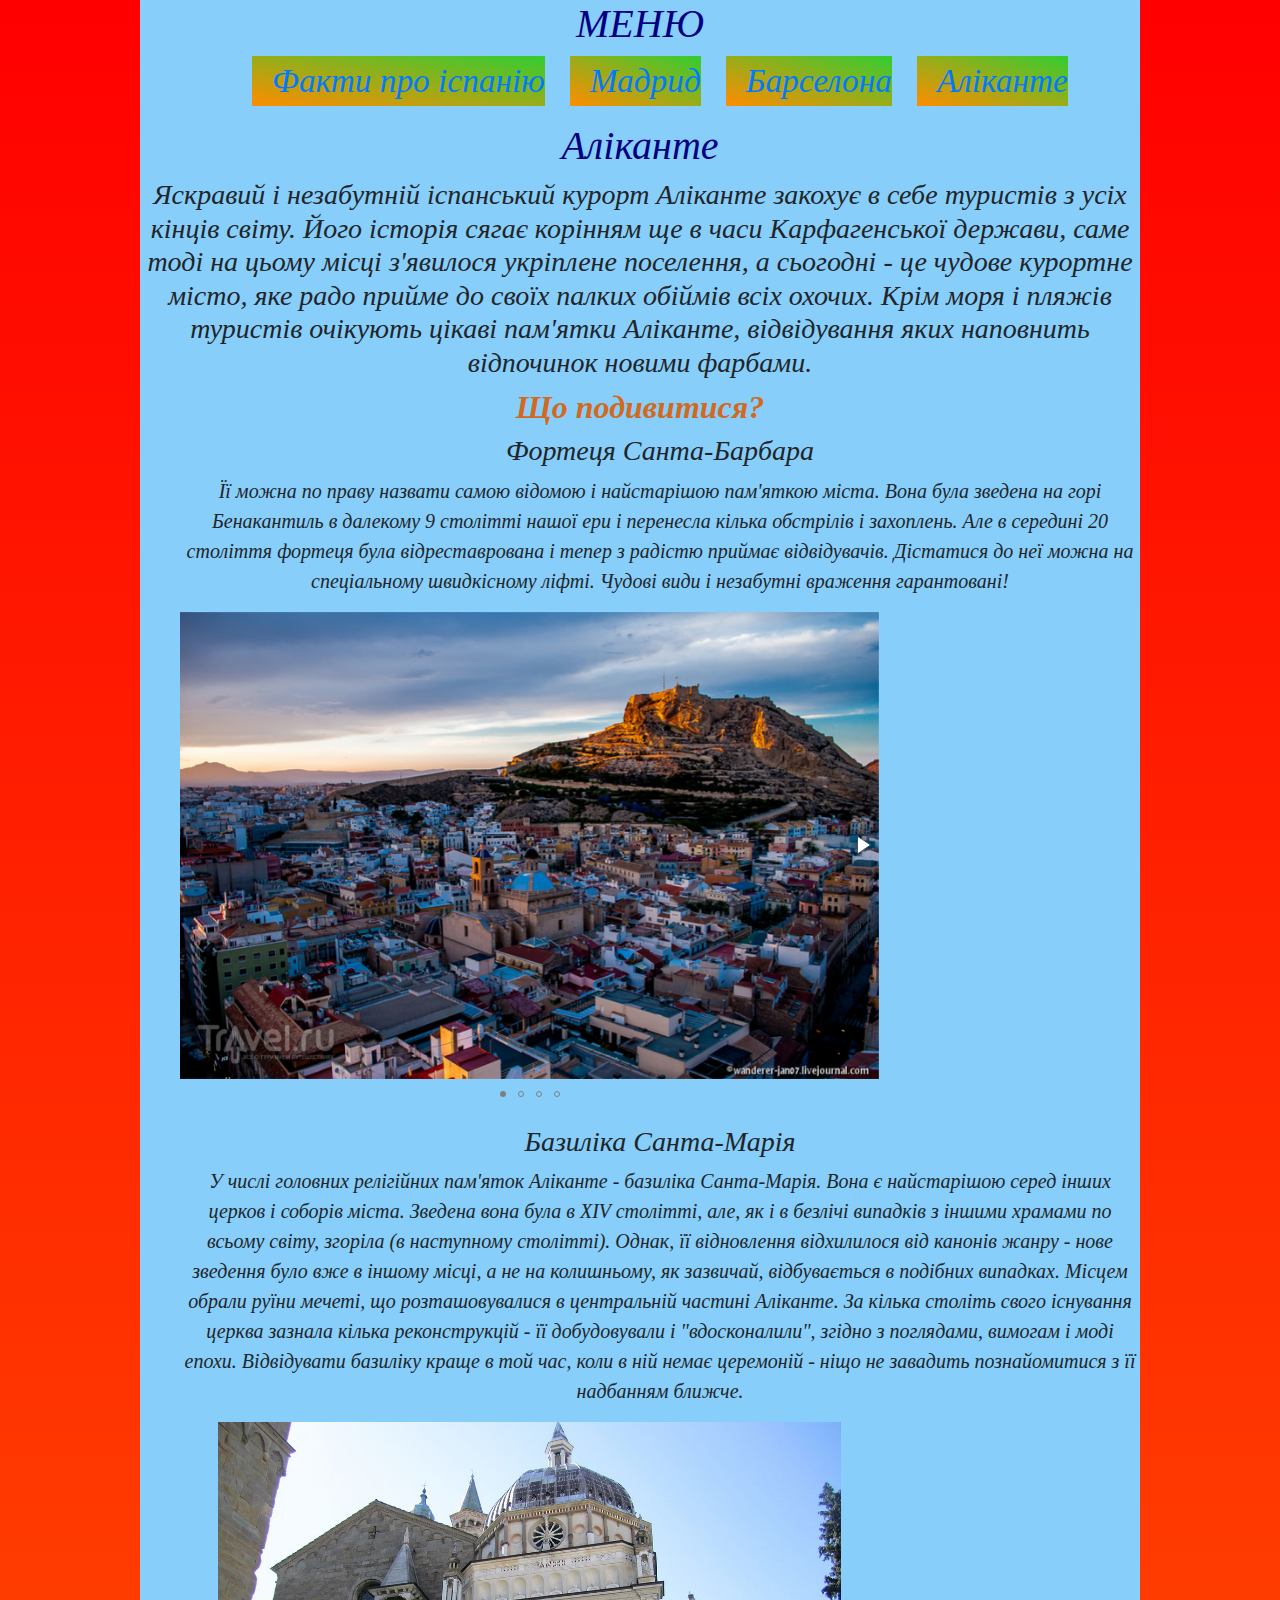
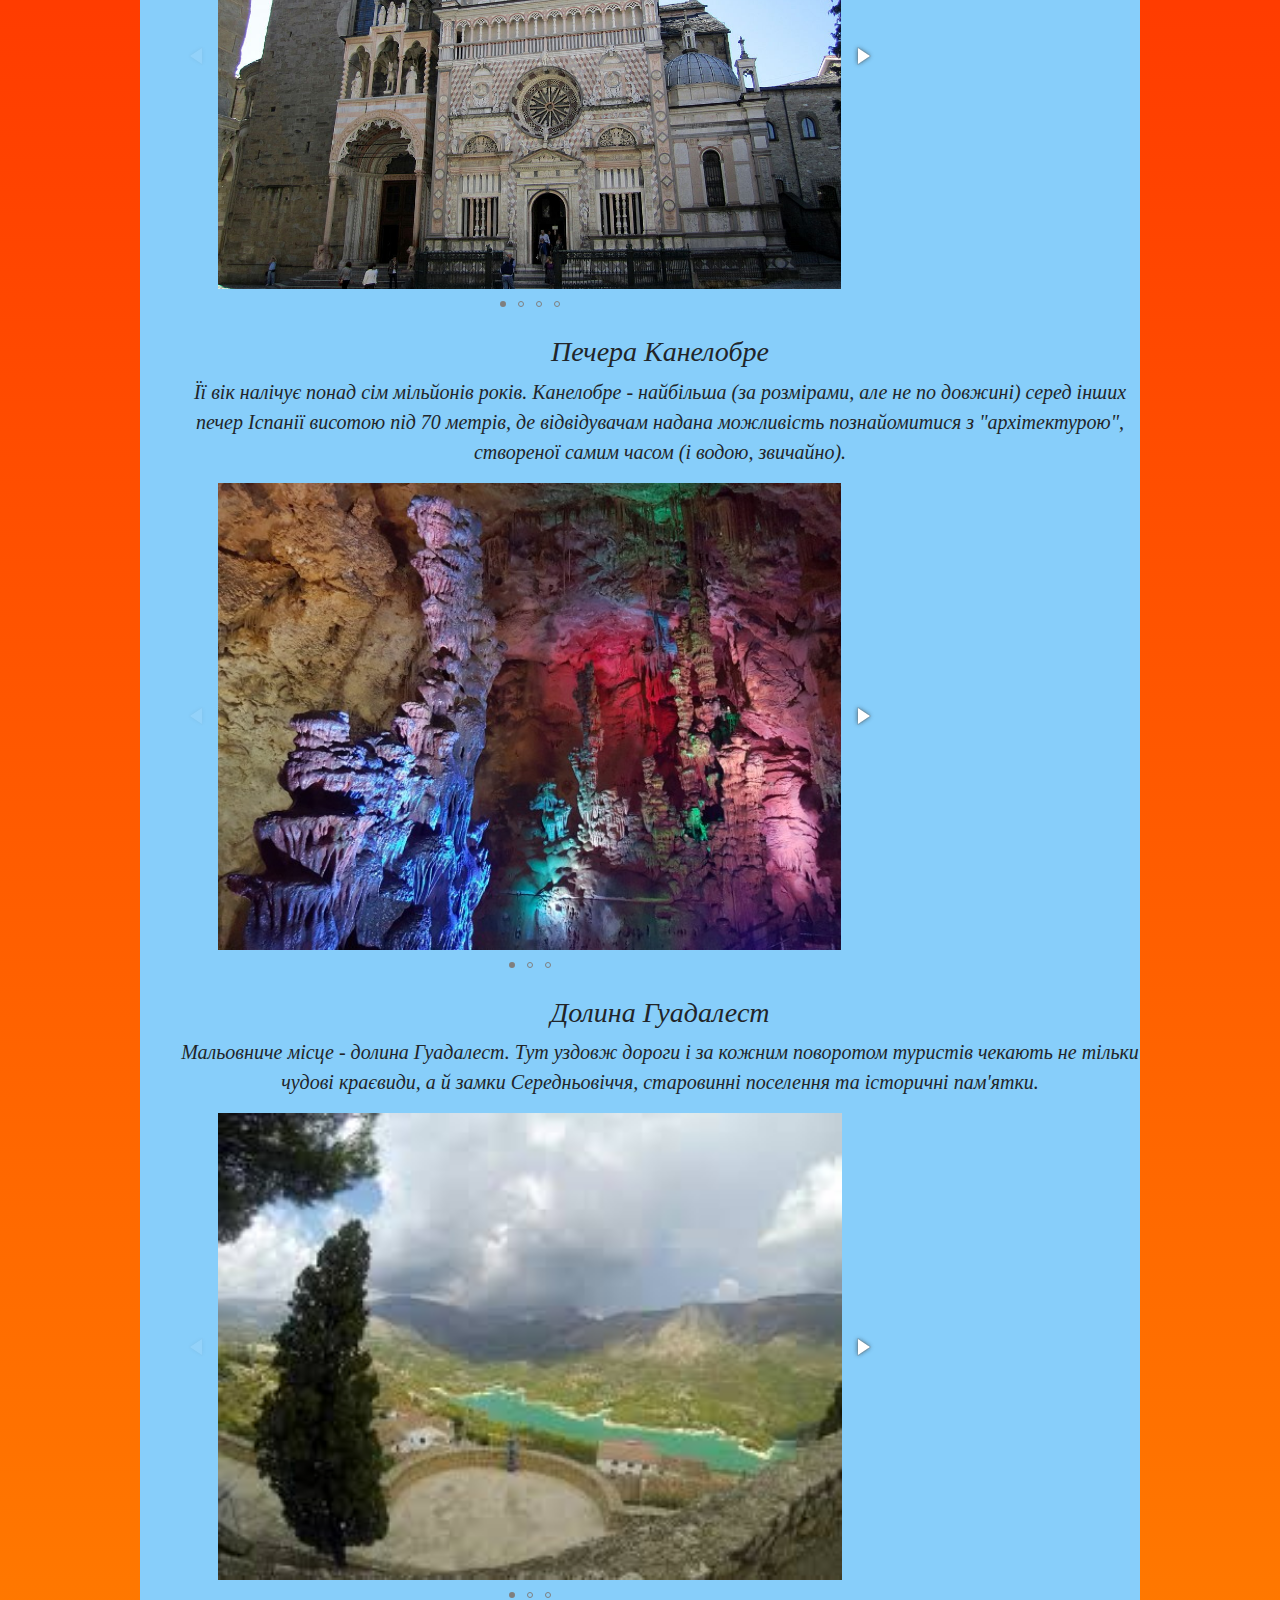
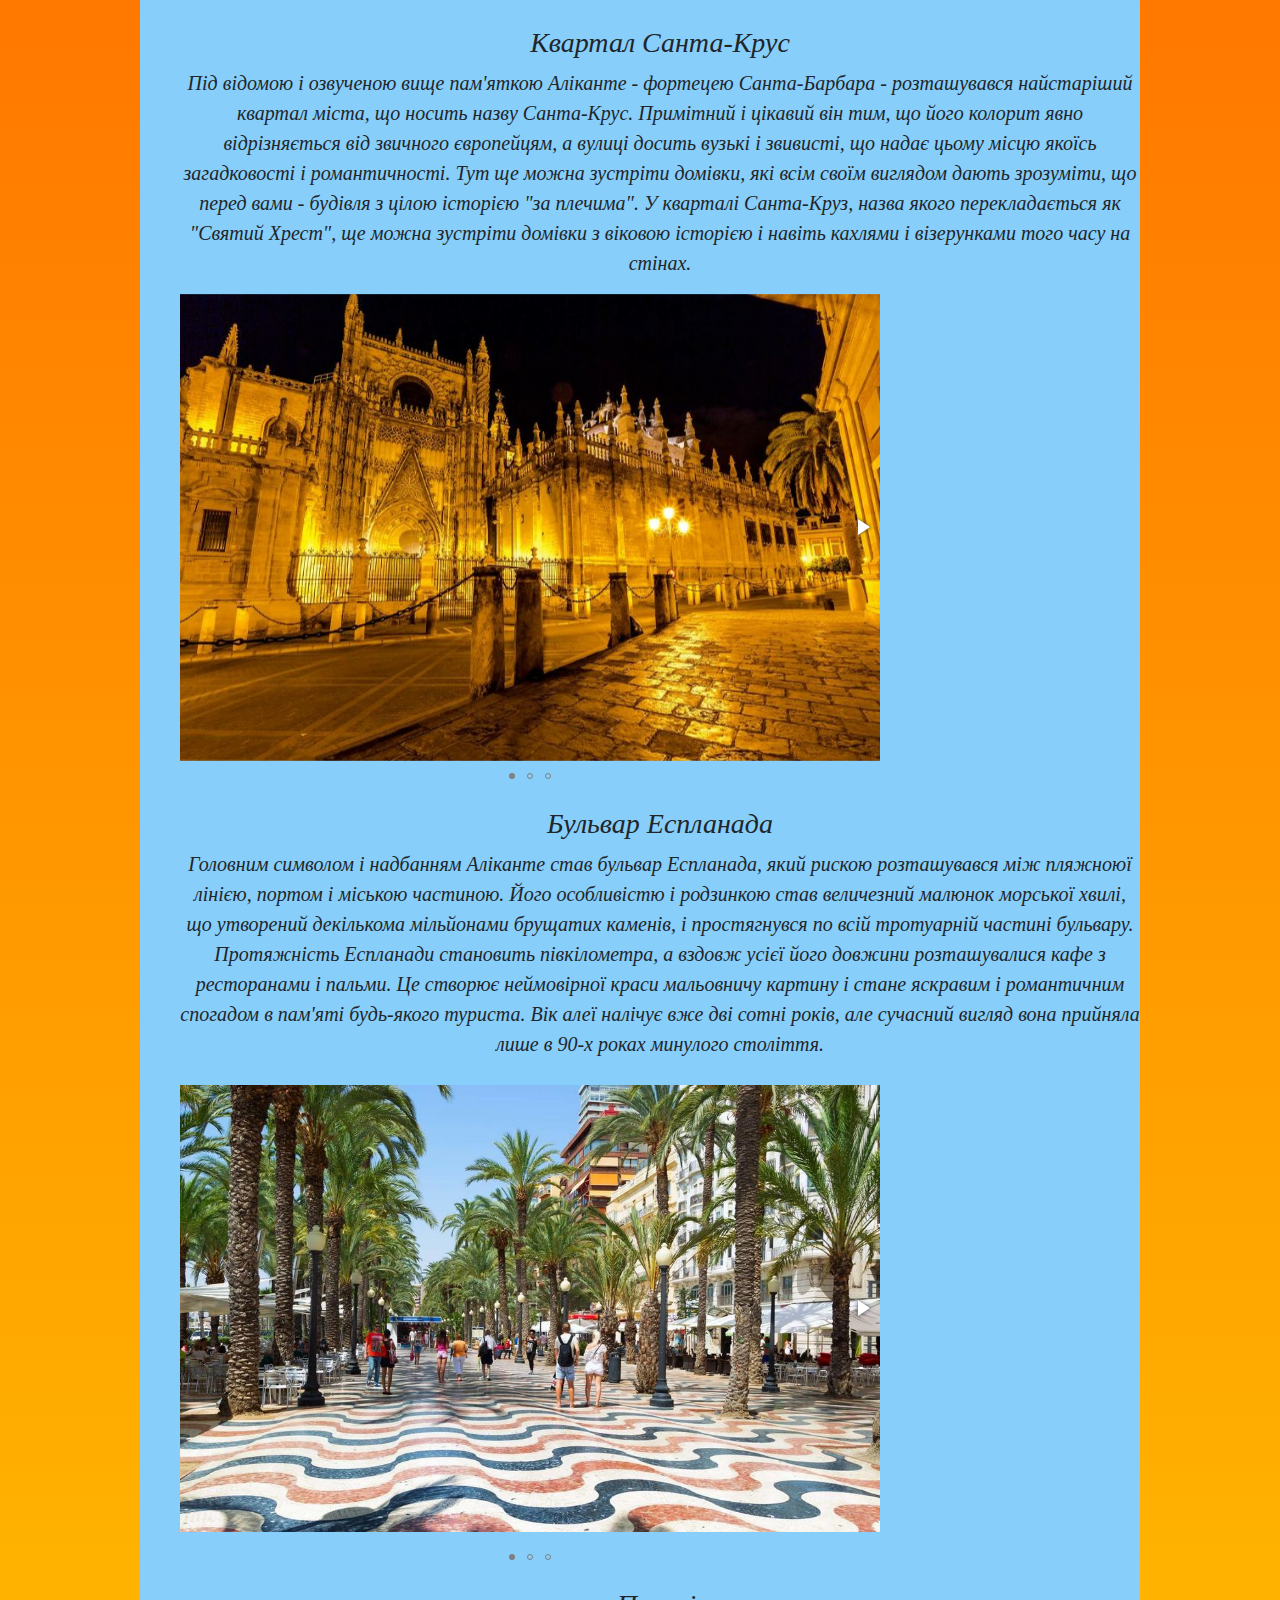
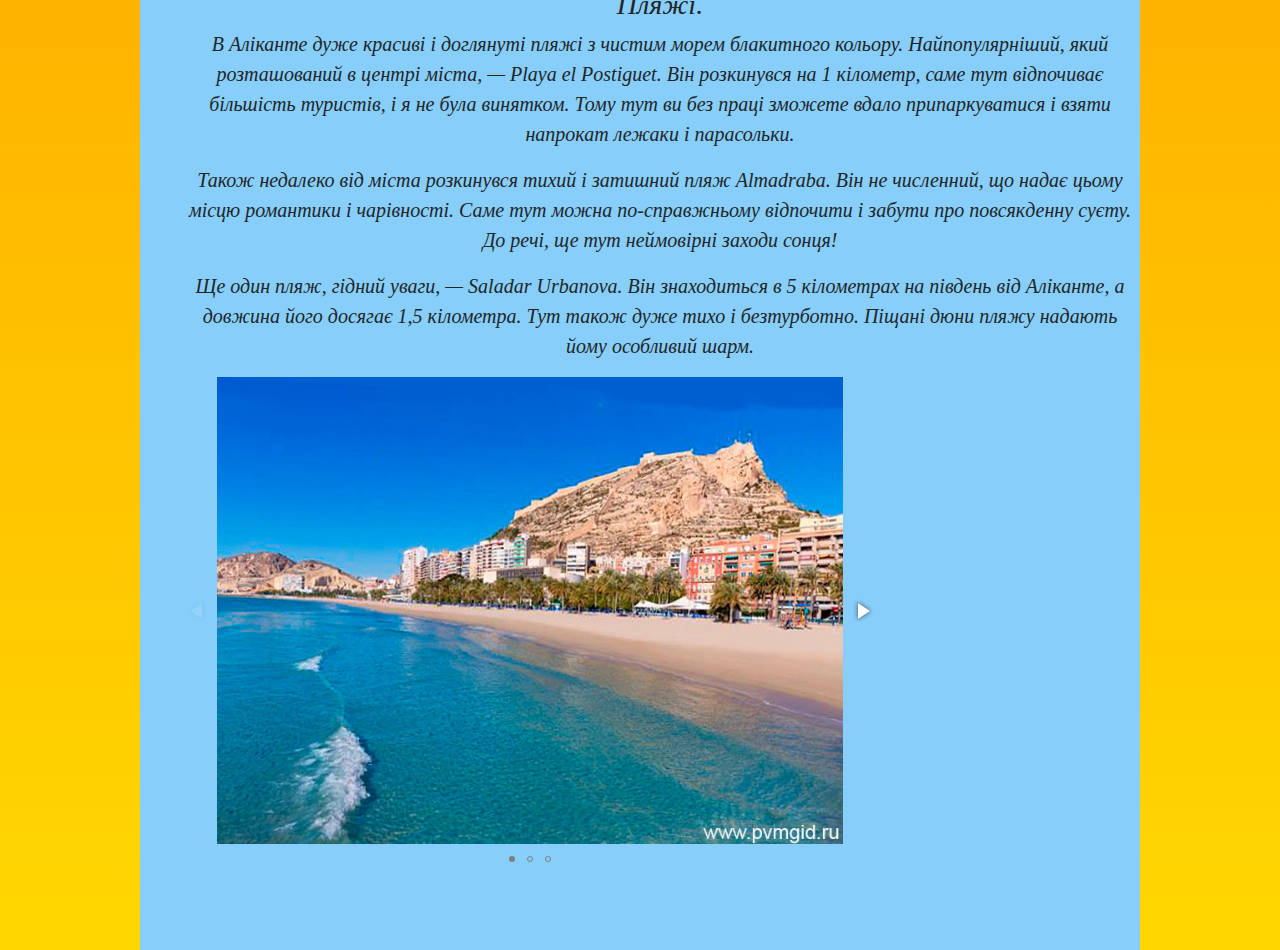
<file: alikante.html>
<!DOCTYPE html>
<html>
<head>
	<meta charset="utf-8">
	<html lang= "en" >
	<meta name= "viewport" content= "width=device-width, initial-scale=1, shrink-to-fit=no" >
	 <link rel= "stylesheet" href= "https://stackpath.bootstrapcdn.com/bootstrap/4.3.1/css/bootstrap.min.css" integrity= "sha384-ggOyR0iXCbMQv3Xipma34MD+dH/1fQ784/j6cY/iJTQUOhcWr7x9JvoRxT2MZw1T" crossorigin= "anonymous" > 
	  <script src="http://code.jquery.com/jquery-1.10.2.min.js"></script>
	  <link rel="stylesheet" type="text/css" href="index1.css">
	<link href="fotorama.css" rel="stylesheet">
  <script src="fotorama.js"></script>
	<title></title>
</head>
<body>
	<div id="container">
     <div id="header">
     	<h1>МЕНЮ</h1>
	<ul class="menu">
		<li><a href="index.html">Факти про іспанію</a> </li>
		<li><a href="madrud.html">Мадрид</a></li>
		<li><a href="barcelona.html">Барселона</a></li>
		<li><a href="alikante.html">Аліканте</a></li>
	</ul>
<h1>Аліканте</h1>
<h3>Яскравий і незабутній іспанський курорт Аліканте закохує в себе туристів з усіх кінців світу. Його історія сягає корінням ще в часи Карфагенської держави, саме тоді на цьому місці з'явилося укріплене поселення, а сьогодні - це чудове курортне місто, яке радо прийме до своїх палких обіймів всіх охочих. Крім моря і пляжів туристів очікують цікаві пам'ятки Аліканте, відвідування яких наповнить відпочинок новими фарбами.
 </h3>
<h2><b>Що подивитися?</b></h2>
<ul>
<h3>Фортеця Санта-Барбара</h3>
<p>Її можна по праву назвати самою відомою і найстарішою пам'яткою міста. Вона була зведена на горі Бенакантиль в далекому 9 столітті нашої ери і перенесла кілька обстрілів і захоплень. Але в середині 20 століття фортеця була відреставрована і тепер з радістю приймає відвідувачів. Дістатися до неї можна на спеціальному швидкісному ліфті. Чудові види і незабутні враження гарантовані!
<div class="fotorama" data-width="700" data-ratio="700/467" data-max-width="100%">
 <img src="b1.jpg">
<img src="b2.jpg">
<img src="b3.jpg">
<img src="b4.jpg">
</div>
</p>
<h3>Базиліка Санта-Марія</h3>
<p>У числі головних релігійних пам'яток Аліканте - базиліка Санта-Марія. Вона є найстарішою серед інших церков і соборів міста. Зведена вона була в XIV столітті, але, як і в безлічі випадків з іншими храмами по всьому світу, згоріла (в наступному столітті). Однак, її відновлення відхилилося від канонів жанру - нове зведення було вже в іншому місці, а не на колишньому, як зазвичай, відбувається в подібних випадках. Місцем обрали руїни мечеті, що розташовувалися в центральній частині Аліканте. За кілька століть свого існування церква зазнала кілька реконструкцій - її добудовували і "вдосконалили", згідно з поглядами, вимогам і моді епохи. Відвідувати базиліку краще в той час, коли в ній немає церемоній - ніщо не завадить познайомитися з її надбанням ближче.
<div class="fotorama" data-width="700" data-ratio="700/467" data-max-width="100%">
 <img src="b12.jpg">
<img src="b11.jpg">
<img src="b13.jpg">
<img src="b14.jpg">
</div></p>
<h3>Печера Канелобре</h3>
<p>	Її вік налічує понад сім мільйонів років. Канелобре - найбільша (за розмірами, але не по довжині) серед інших печер Іспанії висотою під 70 метрів, де відвідувачам надана можливість познайомитися з "архітектурою", створеної самим часом (і водою, звичайно).
<div class="fotorama" data-width="700" data-ratio="700/467" data-max-width="100%">
 <img src="b21.jpg">
<img src="b22.jpg">
<img src="b23.jpg">
</div></p>
<h3>Долина Гуадалест</h3>
<p> Мальовниче місце - долина Гуадалест. Тут уздовж дороги і за кожним поворотом туристів чекають не тільки чудові краєвиди, а й замки Середньовіччя, старовинні поселення та історичні пам'ятки.</p>
<div class="fotorama" data-width="700" data-ratio="700/467" data-max-width="100%">
  <img src="b31.jpg">
<img src="b32.jpg">
<img src="b34.jpg">
</div></p>
<h3>Квартал Санта-Крус</h3>
<p>Під відомою і озвученою вище пам'яткою Аліканте - фортецею Санта-Барбара - розташувався найстаріший квартал міста, що носить назву Санта-Крус. Примітний і цікавий він тим, що його колорит явно відрізняється від звичного європейцям, а вулиці досить вузькі і звивисті, що надає цьому місцю якоїсь загадковості і романтичності. Тут ще можна зустріти домівки, які всім своїм виглядом дають зрозуміти, що перед вами - будівля з цілою історією "за плечима". У кварталі Санта-Круз, назва якого перекладається як "Святий Хрест", ще можна зустріти домівки з віковою історією і навіть кахлями і візерунками того часу на стінах.
<div class="fotorama" data-width="700" data-ratio="700/467" data-max-width="100%">
 <img src="b41.jpg">
<img src="b42.jpg">
<img src="b43.jpg">
</div></p>
<h3>Бульвар Еспланада</h3>
<p> Головним символом і надбанням Аліканте став бульвар Еспланада, який рискою розташувався між пляжноюї лінією, портом і міською частиною. Його особливістю і родзинкою став величезний малюнок морської хвилі, що утворений декількома мільйонами брущатих каменів, і простягнувся по всій тротуарній частині бульвару. Протяжність Еспланади становить півкілометра, а вздовж усієї його довжини розташувалися кафе з ресторанами і пальми. Це створює неймовірної краси мальовничу картину і стане яскравим і романтичним спогадом в пам'яті будь-якого туриста. Вік алеї налічує вже дві сотні років, але сучасний вигляд вона прийняла лише в 90-х роках минулого століття.</p>
<div class="fotorama" data-width="700" data-ratio="700/467" data-max-width="100%">
  <img src="b51.jpg">
<img src="b52.jpg">
<img src="b53.jpg">
</div></p>
<h3>Пляжі.</h3>
<p>В Аліканте дуже красиві і доглянуті пляжі з чистим морем блакитного кольору. Найпопулярніший, який розташований в центрі міста, — Playa el Postiguet. Він розкинувся на 1 кілометр, саме тут відпочиває більшість туристів, і я не була винятком. Тому тут ви без праці зможете вдало припаркуватися і взяти напрокат лежаки і парасольки.</p>
<p>Також недалеко від міста розкинувся тихий і затишний пляж Almadraba. Він не численний, що надає цьому місцю романтики і чарівності. Саме тут можна по-справжньому відпочити і забути про повсякденну суєту. До речі, ще тут неймовірні заходи сонця!</p>
<p>Ще один пляж, гідний уваги, — Saladar Urbanova. Він знаходиться в 5 кілометрах на південь від Аліканте, а довжина його досягає 1,5 кілометра. Тут також дуже тихо і безтурботно. Піщані дюни пляжу надають йому особливий шарм.</p>
<div class="fotorama" data-width="700" data-ratio="700/467" data-max-width="100%">
  <img src="b61.jpg">
<img src="b62.jpg">
<img src="b64.jpg">
</div></p>
<script src= "https://code.jquery.com/jquery-3.3.1.slim.min.js" integrity= "sha384-q8i/X+965DzO0rT7abK41JStQIAqVgRVzpbzo5smXKp4YfRvH+8abtTE1Pi6jizo" crossorigin= "anonymous" ></script> <script src= "https://cdnjs.cloudflare.com/ajax/libs/popper.js/1.14.7/umd/popper.min.js" integrity= "sha384-UO2eT0CpHqdSJQ6hJty5KVphtPhzWj9WO1clHTMGa3JDZwrnQq4sF86dIHNDz0W1" crossorigin= "anonymous" ></script> <script src= "https://stackpath.bootstrapcdn.com/bootstrap/4.3.1/js/bootstrap.min.js" integrity= "sha384-JjSmVgyd0p3pXB1rRibZUAYoIIy6OrQ6VrjIEaFf/nJGzIxFDsf4x0xIM+B07jRM" crossorigin= "anonymous" ></script> 
</body>
</html>
</file>
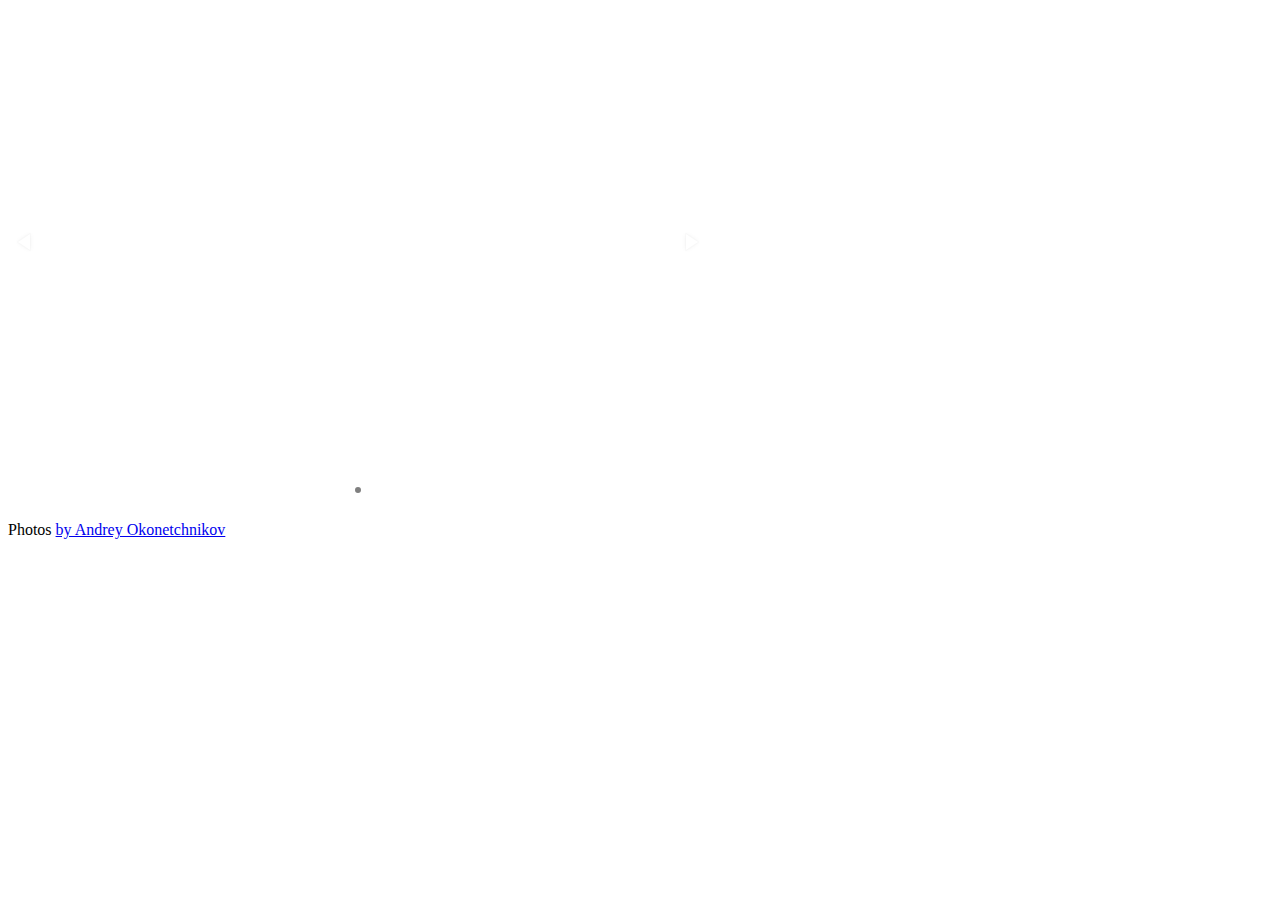
<file: example.html>
<!DOCTYPE html>
<html>
<head>
  <title>Basic fotorama</title>
  <meta charset="utf-8">
  <meta name="viewport" content="width=device-width">

  <!-- jQuery -->
  <script src="http://code.jquery.com/jquery-1.10.2.min.js"></script>

  <!-- Fotorama -->
  <link href="fotorama.css" rel="stylesheet">
  <script src="fotorama.js"></script>

  <!-- Just don’t want to repeat this prefix in every img[src] -->
  <base href="http://s.fotorama.io/okonechnikov/">
</head>

<body>

<!-- Fotorama -->
<div class="fotorama" data-width="700" data-ratio="700/467" data-max-width="100%">
  <img src="1-lo.jpg">
  <img src="2-lo.jpg">
  <img src="9-lo.jpg">
  <img src="6-lo.jpg">
  <img src="5-lo.jpg">
</div>

<!-- © -->
<p>Photos <a href="http://okonet.ru/">by Andrey Okonetchnikov</a></p>
</body>
</html>
</file>
<file: index1.css>
#container {
 width: 1000px; /* Width */
 height: 5750px;
 margin: 0 auto; /* Center align */
background:#87CEFA;
font-size: 15pt;
 font-family: "Times New Roman";
 font-style: normal;
}
#header{
 width: 1000px;
 height: 1300px;
 text-align: center;
 background:#87CEFA;
 font-size: 15pt;
 font-family: "Times New Roman";
 font-style: normal;}
body{background:linear-gradient(to bottom, #FF0000, #FFD700);}
*{font-family:"Times New Roman";
font-style:oblique;}
h1{text-align: center;
color:#000080	;
text-height:40px;}
.menu{list-style:none;
margin:2;
padding-left: 20px;}
.menu li a {display:inline-block;
padding-left: 20px;
background:linear-gradient(to top right, #FF8C00, #32CD32);}
.menu li{display:inline-block;
	margin-left: 20px;}
	.menu li{font-size: 25pt;}
h2{ text-align: center;
	font-family: 'Lobster', cursive;
color: #D2691E;
text-height:30px;}
</file>
<file: fotorama.css>
/*!
 * Fotorama 4.6.0 | http://fotorama.io/license/
 */
.fotorama__arr:focus:after,.fotorama__fullscreen-icon:focus:after,.fotorama__html,.fotorama__img,.fotorama__nav__frame:focus .fotorama__dot:after,.fotorama__nav__frame:focus .fotorama__thumb:after,.fotorama__stage__frame,.fotorama__stage__shaft,.fotorama__video iframe{position:absolute;width:100%;height:100%;top:0;right:0;left:0;bottom:0}.fotorama--fullscreen,.fotorama__img{max-width:99999px!important;max-height:99999px!important;min-width:0!important;min-height:0!important;border-radius:0!important;box-shadow:none!important;padding:0!important}.fotorama__wrap .fotorama__grab{cursor:move;cursor:-webkit-grab;cursor:-o-grab;cursor:-ms-grab;cursor:grab}.fotorama__grabbing *{cursor:move;cursor:-webkit-grabbing;cursor:-o-grabbing;cursor:-ms-grabbing;cursor:grabbing}.fotorama__spinner{position:absolute!important;top:50%!important;left:50%!important}.fotorama__wrap--css3 .fotorama__arr,.fotorama__wrap--css3 .fotorama__fullscreen-icon,.fotorama__wrap--css3 .fotorama__nav__shaft,.fotorama__wrap--css3 .fotorama__stage__shaft,.fotorama__wrap--css3 .fotorama__thumb-border,.fotorama__wrap--css3 .fotorama__video-close,.fotorama__wrap--css3 .fotorama__video-play{-webkit-transform:translate3d(0,0,0);transform:translate3d(0,0,0)}.fotorama__caption,.fotorama__nav:after,.fotorama__nav:before,.fotorama__stage:after,.fotorama__stage:before,.fotorama__wrap--css3 .fotorama__html,.fotorama__wrap--css3 .fotorama__nav,.fotorama__wrap--css3 .fotorama__spinner,.fotorama__wrap--css3 .fotorama__stage,.fotorama__wrap--css3 .fotorama__stage .fotorama__img,.fotorama__wrap--css3 .fotorama__stage__frame{-webkit-transform:translateZ(0);transform:translateZ(0)}.fotorama__arr:focus,.fotorama__fullscreen-icon:focus,.fotorama__nav__frame{outline:0}.fotorama__arr:focus:after,.fotorama__fullscreen-icon:focus:after,.fotorama__nav__frame:focus .fotorama__dot:after,.fotorama__nav__frame:focus .fotorama__thumb:after{content:'';border-radius:inherit;background-color:rgba(0,175,234,.5)}.fotorama__wrap--video .fotorama__stage,.fotorama__wrap--video .fotorama__stage__frame--video,.fotorama__wrap--video .fotorama__stage__frame--video .fotorama__html,.fotorama__wrap--video .fotorama__stage__frame--video .fotorama__img,.fotorama__wrap--video .fotorama__stage__shaft{-webkit-transform:none!important;transform:none!important}.fotorama__wrap--css3 .fotorama__nav__shaft,.fotorama__wrap--css3 .fotorama__stage__shaft,.fotorama__wrap--css3 .fotorama__thumb-border{transition-property:-webkit-transform,width;transition-property:transform,width;transition-timing-function:cubic-bezier(0.1,0,.25,1);transition-duration:0ms}.fotorama__arr,.fotorama__fullscreen-icon,.fotorama__no-select,.fotorama__video-close,.fotorama__video-play,.fotorama__wrap{-webkit-user-select:none;-moz-user-select:none;-ms-user-select:none;user-select:none}.fotorama__select{-webkit-user-select:text;-moz-user-select:text;-ms-user-select:text;user-select:text}.fotorama__nav,.fotorama__nav__frame{margin:auto;padding:0}.fotorama__caption__wrap,.fotorama__nav__frame,.fotorama__nav__shaft{-moz-box-orient:vertical;display:inline-block;vertical-align:middle;*display:inline;*zoom:1}.fotorama__wrap *{box-sizing:content-box}.fotorama__caption__wrap{box-sizing:border-box}.fotorama--hidden,.fotorama__load{position:absolute;left:-99999px;top:-99999px;z-index:-1}.fotorama__arr,.fotorama__fullscreen-icon,.fotorama__nav,.fotorama__nav__frame,.fotorama__nav__shaft,.fotorama__stage__frame,.fotorama__stage__shaft,.fotorama__video-close,.fotorama__video-play{-webkit-tap-highlight-color:transparent}.fotorama__arr,.fotorama__fullscreen-icon,.fotorama__video-close,.fotorama__video-play{background:url(fotorama.png) no-repeat}@media (-webkit-min-device-pixel-ratio:1.5),(min-resolution:2dppx){.fotorama__arr,.fotorama__fullscreen-icon,.fotorama__video-close,.fotorama__video-play{background:url(fotorama@2x.png) no-repeat;background-size:96px 160px}}.fotorama__thumb{background-color:#7f7f7f;background-color:rgba(127,127,127,.2)}@media print{.fotorama__arr,.fotorama__fullscreen-icon,.fotorama__thumb-border,.fotorama__video-close,.fotorama__video-play{background:none!important}}.fotorama{min-width:1px;overflow:hidden}.fotorama:not(.fotorama--unobtrusive)>:not(:first-child){display:none}.fullscreen{width:100%!important;height:100%!important;max-width:100%!important;max-height:100%!important;margin:0!important;padding:0!important;overflow:hidden!important;background:#000}.fotorama--fullscreen{position:absolute!important;top:0!important;left:0!important;right:0!important;bottom:0!important;float:none!important;z-index:2147483647!important;background:#000;width:100%!important;height:100%!important;margin:0!important}.fotorama--fullscreen .fotorama__nav,.fotorama--fullscreen .fotorama__stage{background:#000}.fotorama__wrap{-webkit-text-size-adjust:100%;position:relative;direction:ltr;z-index:0}.fotorama__wrap--rtl .fotorama__stage__frame{direction:rtl}.fotorama__nav,.fotorama__stage{overflow:hidden;position:relative;max-width:100%}.fotorama__wrap--pan-y{-ms-touch-action:pan-y}.fotorama__wrap .fotorama__pointer{cursor:pointer}.fotorama__wrap--slide .fotorama__stage__frame{opacity:1!important}.fotorama__stage__frame{overflow:hidden}.fotorama__stage__frame.fotorama__active{z-index:8}.fotorama__wrap--fade .fotorama__stage__frame{display:none}.fotorama__wrap--fade .fotorama__fade-front,.fotorama__wrap--fade .fotorama__fade-rear,.fotorama__wrap--fade .fotorama__stage__frame.fotorama__active{display:block;left:0;top:0}.fotorama__wrap--fade .fotorama__fade-front{z-index:8}.fotorama__wrap--fade .fotorama__fade-rear{z-index:7}.fotorama__wrap--fade .fotorama__fade-rear.fotorama__active{z-index:9}.fotorama__wrap--fade .fotorama__stage .fotorama__shadow{display:none}.fotorama__img{-ms-filter:"alpha(Opacity=0)";filter:alpha(opacity=0);opacity:0;border:none!important}.fotorama__error .fotorama__img,.fotorama__loaded .fotorama__img{-ms-filter:"alpha(Opacity=100)";filter:alpha(opacity=100);opacity:1}.fotorama--fullscreen .fotorama__loaded--full .fotorama__img,.fotorama__img--full{display:none}.fotorama--fullscreen .fotorama__loaded--full .fotorama__img--full{display:block}.fotorama__wrap--only-active .fotorama__nav,.fotorama__wrap--only-active .fotorama__stage{max-width:99999px!important}.fotorama__wrap--only-active .fotorama__stage__frame{visibility:hidden}.fotorama__wrap--only-active .fotorama__stage__frame.fotorama__active{visibility:visible}.fotorama__nav{font-size:0;line-height:0;text-align:center;display:none;white-space:nowrap;z-index:5}.fotorama__nav__shaft{position:relative;left:0;top:0;text-align:left}.fotorama__nav__frame{position:relative;cursor:pointer}.fotorama__nav--dots{display:block}.fotorama__nav--dots .fotorama__nav__frame{width:18px;height:30px}.fotorama__nav--dots .fotorama__nav__frame--thumb,.fotorama__nav--dots .fotorama__thumb-border{display:none}.fotorama__nav--thumbs{display:block}.fotorama__nav--thumbs .fotorama__nav__frame{padding-left:0!important}.fotorama__nav--thumbs .fotorama__nav__frame:last-child{padding-right:0!important}.fotorama__nav--thumbs .fotorama__nav__frame--dot{display:none}.fotorama__dot{display:block;width:4px;height:4px;position:relative;top:12px;left:6px;border-radius:6px;border:1px solid #7f7f7f}.fotorama__nav__frame:focus .fotorama__dot:after{padding:1px;top:-1px;left:-1px}.fotorama__nav__frame.fotorama__active .fotorama__dot{width:0;height:0;border-width:3px}.fotorama__nav__frame.fotorama__active .fotorama__dot:after{padding:3px;top:-3px;left:-3px}.fotorama__thumb{overflow:hidden;position:relative;width:100%;height:100%}.fotorama__nav__frame:focus .fotorama__thumb{z-index:2}.fotorama__thumb-border{position:absolute;z-index:9;top:0;left:0;border-style:solid;border-color:#00afea;background-image:linear-gradient(to bottom right,rgba(255,255,255,.25),rgba(64,64,64,.1))}.fotorama__caption{position:absolute;z-index:12;bottom:0;left:0;right:0;font-family:'Helvetica Neue',Arial,sans-serif;font-size:14px;line-height:1.5;color:#000}.fotorama__caption a{text-decoration:none;color:#000;border-bottom:1px solid;border-color:rgba(0,0,0,.5)}.fotorama__caption a:hover{color:#333;border-color:rgba(51,51,51,.5)}.fotorama__wrap--rtl .fotorama__caption{left:auto;right:0}.fotorama__wrap--no-captions .fotorama__caption,.fotorama__wrap--video .fotorama__caption{display:none}.fotorama__caption__wrap{background-color:#fff;background-color:rgba(255,255,255,.9);padding:5px 10px}@-webkit-keyframes spinner{0%{-webkit-transform:rotate(0);transform:rotate(0)}100%{-webkit-transform:rotate(360deg);transform:rotate(360deg)}}@keyframes spinner{0%{-webkit-transform:rotate(0);transform:rotate(0)}100%{-webkit-transform:rotate(360deg);transform:rotate(360deg)}}.fotorama__wrap--css3 .fotorama__spinner{-webkit-animation:spinner 24s infinite linear;animation:spinner 24s infinite linear}.fotorama__wrap--css3 .fotorama__html,.fotorama__wrap--css3 .fotorama__stage .fotorama__img{transition-property:opacity;transition-timing-function:linear;transition-duration:.3s}.fotorama__wrap--video .fotorama__stage__frame--video .fotorama__html,.fotorama__wrap--video .fotorama__stage__frame--video .fotorama__img{-ms-filter:"alpha(Opacity=0)";filter:alpha(opacity=0);opacity:0}.fotorama__select{cursor:auto}.fotorama__video{top:32px;right:0;bottom:0;left:0;position:absolute;z-index:10}@-moz-document url-prefix(){.fotorama__active{box-shadow:0 0 0 transparent}}.fotorama__arr,.fotorama__fullscreen-icon,.fotorama__video-close,.fotorama__video-play{position:absolute;z-index:11;cursor:pointer}.fotorama__arr{position:absolute;width:32px;height:32px;top:50%;margin-top:-16px}.fotorama__arr--prev{left:2px;background-position:0 0}.fotorama__arr--next{right:2px;background-position:-32px 0}.fotorama__arr--disabled{pointer-events:none;cursor:default;*display:none;opacity:.1}.fotorama__fullscreen-icon{width:32px;height:32px;top:2px;right:2px;background-position:0 -32px;z-index:20}.fotorama__arr:focus,.fotorama__fullscreen-icon:focus{border-radius:50%}.fotorama--fullscreen .fotorama__fullscreen-icon{background-position:-32px -32px}.fotorama__video-play{width:96px;height:96px;left:50%;top:50%;margin-left:-48px;margin-top:-48px;background-position:0 -64px;opacity:0}.fotorama__wrap--css2 .fotorama__video-play,.fotorama__wrap--video .fotorama__stage .fotorama__video-play{display:none}.fotorama__error .fotorama__video-play,.fotorama__loaded .fotorama__video-play,.fotorama__nav__frame .fotorama__video-play{opacity:1;display:block}.fotorama__nav__frame .fotorama__video-play{width:32px;height:32px;margin-left:-16px;margin-top:-16px;background-position:-64px -32px}.fotorama__video-close{width:32px;height:32px;top:0;right:0;background-position:-64px 0;z-index:20;opacity:0}.fotorama__wrap--css2 .fotorama__video-close{display:none}.fotorama__wrap--css3 .fotorama__video-close{-webkit-transform:translate3d(32px,-32px,0);transform:translate3d(32px,-32px,0)}.fotorama__wrap--video .fotorama__video-close{display:block;opacity:1}.fotorama__wrap--css3.fotorama__wrap--video .fotorama__video-close{-webkit-transform:translate3d(0,0,0);transform:translate3d(0,0,0)}.fotorama__wrap--no-controls.fotorama__wrap--toggle-arrows .fotorama__arr,.fotorama__wrap--no-controls.fotorama__wrap--toggle-arrows .fotorama__fullscreen-icon{opacity:0}.fotorama__wrap--no-controls.fotorama__wrap--toggle-arrows .fotorama__arr:focus,.fotorama__wrap--no-controls.fotorama__wrap--toggle-arrows .fotorama__fullscreen-icon:focus{opacity:1}.fotorama__wrap--video .fotorama__arr,.fotorama__wrap--video .fotorama__fullscreen-icon{opacity:0!important}.fotorama__wrap--css2.fotorama__wrap--no-controls.fotorama__wrap--toggle-arrows .fotorama__arr,.fotorama__wrap--css2.fotorama__wrap--no-controls.fotorama__wrap--toggle-arrows .fotorama__fullscreen-icon{display:none}.fotorama__wrap--css2.fotorama__wrap--no-controls.fotorama__wrap--toggle-arrows .fotorama__arr:focus,.fotorama__wrap--css2.fotorama__wrap--no-controls.fotorama__wrap--toggle-arrows .fotorama__fullscreen-icon:focus{display:block}.fotorama__wrap--css2.fotorama__wrap--video .fotorama__arr,.fotorama__wrap--css2.fotorama__wrap--video .fotorama__fullscreen-icon{display:none!important}.fotorama__wrap--css3.fotorama__wrap--no-controls.fotorama__wrap--slide.fotorama__wrap--toggle-arrows .fotorama__fullscreen-icon:not(:focus){-webkit-transform:translate3d(32px,-32px,0);transform:translate3d(32px,-32px,0)}.fotorama__wrap--css3.fotorama__wrap--no-controls.fotorama__wrap--slide.fotorama__wrap--toggle-arrows .fotorama__arr--prev:not(:focus){-webkit-transform:translate3d(-48px,0,0);transform:translate3d(-48px,0,0)}.fotorama__wrap--css3.fotorama__wrap--no-controls.fotorama__wrap--slide.fotorama__wrap--toggle-arrows .fotorama__arr--next:not(:focus){-webkit-transform:translate3d(48px,0,0);transform:translate3d(48px,0,0)}.fotorama__wrap--css3.fotorama__wrap--video .fotorama__fullscreen-icon{-webkit-transform:translate3d(32px,-32px,0)!important;transform:translate3d(32px,-32px,0)!important}.fotorama__wrap--css3.fotorama__wrap--video .fotorama__arr--prev{-webkit-transform:translate3d(-48px,0,0)!important;transform:translate3d(-48px,0,0)!important}.fotorama__wrap--css3.fotorama__wrap--video .fotorama__arr--next{-webkit-transform:translate3d(48px,0,0)!important;transform:translate3d(48px,0,0)!important}.fotorama__wrap--css3 .fotorama__arr:not(:focus),.fotorama__wrap--css3 .fotorama__fullscreen-icon:not(:focus),.fotorama__wrap--css3 .fotorama__video-close:not(:focus),.fotorama__wrap--css3 .fotorama__video-play:not(:focus){transition-property:-webkit-transform,opacity;transition-property:transform,opacity;transition-duration:.3s}.fotorama__nav:after,.fotorama__nav:before,.fotorama__stage:after,.fotorama__stage:before{content:"";display:block;position:absolute;text-decoration:none;top:0;bottom:0;width:10px;height:auto;z-index:10;pointer-events:none;background-repeat:no-repeat;background-size:1px 100%,5px 100%}.fotorama__nav:before,.fotorama__stage:before{background-image:linear-gradient(transparent,rgba(0,0,0,.2) 25%,rgba(0,0,0,.3) 75%,transparent),radial-gradient(farthest-side at 0 50%,rgba(0,0,0,.4),transparent);background-position:0 0,0 0;left:-10px}.fotorama__nav.fotorama__shadows--left:before,.fotorama__stage.fotorama__shadows--left:before{left:0}.fotorama__nav:after,.fotorama__stage:after{background-image:linear-gradient(transparent,rgba(0,0,0,.2) 25%,rgba(0,0,0,.3) 75%,transparent),radial-gradient(farthest-side at 100% 50%,rgba(0,0,0,.4),transparent);background-position:100% 0,100% 0;right:-10px}.fotorama__nav.fotorama__shadows--right:after,.fotorama__stage.fotorama__shadows--right:after{right:0}.fotorama--fullscreen .fotorama__nav:after,.fotorama--fullscreen .fotorama__nav:before,.fotorama--fullscreen .fotorama__stage:after,.fotorama--fullscreen .fotorama__stage:before,.fotorama__wrap--fade .fotorama__stage:after,.fotorama__wrap--fade .fotorama__stage:before,.fotorama__wrap--no-shadows .fotorama__nav:after,.fotorama__wrap--no-shadows .fotorama__nav:before,.fotorama__wrap--no-shadows .fotorama__stage:after,.fotorama__wrap--no-shadows .fotorama__stage:before{display:none}
</file>
